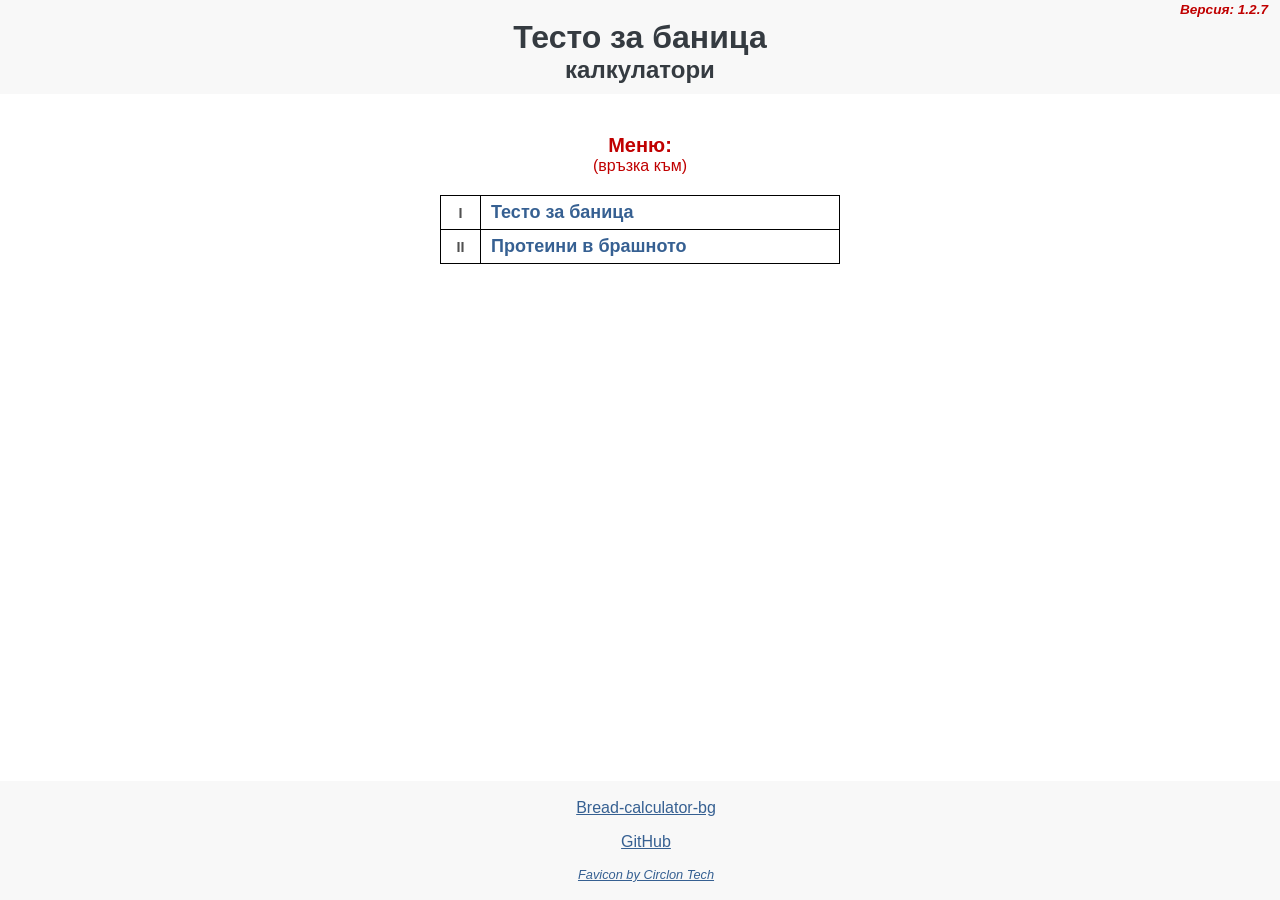
<file: index.html>
<!DOCTYPE html>
<html lang="en">

<head>
  <meta charset="UTF-8">
  <meta name="description" content="Калкулатори за замесване на тесто за баница - Меню">
  <meta name="keywords" content="Калкулатор, Тесто, Баница">
  <meta http-equiv="X-UA-Compatible" content="IE=edge">
  <meta name="viewport" content="width=device-width, initial-scale=1.0">
  <title>Тесто за баница (калкулатори)</title>

  <link rel="icon" type="image/x-icon"
    href="https://nstratiev.github.io/banitsa-calculator-bg/favicon_rolling-pin_5637312.png?v=2">
  <link rel="icon" type="image/x-icon" href="./favicon_rolling-pin_5637312.png?v=2">

  <link rel="stylesheet" href="./global/css/basic.css">
  <link rel="stylesheet" href="./index-page/page.css">
</head>

<body>
  <script>0</script>
  <header class="menu -page">
    <div class="version-container">
      <div class="version"></div>
    </div>

    <h1>Тесто за баница</h1>
    <h2>калкулатори</h2>
  </header>

  <main>
    <!-- <div class="warning">UNDER CONSTRUCTION</div> -->
    <div class="title-1">Меню:</div>
    <div class="title-2">(връзка към)</div>

    <section class="grid-container">
      <!-- ############### -->
      <div class="cell _A">I</div>
      <div class="cell _B">
        <h3>
          <a href="./banitsa-dough" class="calc-link">Тесто за баница</a>
        </h3>
      </div>
      <!-- ############### -->
      <div class="cell _A">II</div>
      <div class="cell _B">
        <h3>
          <a href="./flour-proteins/" class="calc-link">Протеини в брашното</a>
        </h3>

        <!-- <h3>
          <a href="#" class="calc-link not-active">Протеини в брашното</a>
        </h3> -->
      </div>
    </section>

  </main>

  <footer class="-page">
    <ul>
      <li>
        <a class="page-footer-link" href="https://nstratiev.github.io/bread-calculator-bg/">Bread-calculator-bg</a>
      </li>
      <!-- <li>
        <a href="./offline" class="page-footer-link">Offline версия</a>
      </li> -->
      <li>
        <a class="page-footer-link github-link" href="https://github.com/nstratiev/banitsa-calculator-bg">GitHub</a>
      </li>
      <li>
        <a class="page-footer-link favicon-link" href="https://www.freepik.com/icon/rolling-pin_5637312"
          target="_blank">Favicon by
          Circlon Tech</a>
      </li>
    </ul>
  </footer>

  <script type="module" src="./global/js/storage.js"></script>
  <script type="module" src="./index-page/index.js"></script>
</body>

</html>
</file>
<file: global/css/basic.css>
/* ##### Global [Start] ##### */
:root {
  --black-color: rgb(53, 59, 65);
  --black-color-2: rgb(74, 80, 87);
  --yellow-input-bg-color: rgb(255, 255, 153);
  --orange-input-bg-color: rgb(255, 204, 102);
  --orange-menu-color: rgb(226, 107, 10);
  --red-menu-color: rgb(192, 0, 0);
  --grey-bg: rgb(248, 248, 248);
  --blue-text-links: #366092;

  /* From menu style.css */
  --blue-font-color: rgb(54, 96, 146);
  --red-font-color: rgb(192, 0, 0);
  --grey-bg-color: rgb(248, 248, 248);
}

* {
  margin: 0;
  padding: 0;
  box-sizing: border-box;
}

html {
  scroll-behavior: smooth;
}

body {
  font-family: Arial, Helvetica, sans-serif;
  color: var(--black-color);
  text-align: center;
  height: 100vh;
}

/* :focus {
  outline: none;
  box-shadow: 0 0 4px 4px gray;
} */

:focus-visible {
  outline: none;
  box-shadow: 0 0 4px 4px gray;
}


/* ##### Common styles ##### */
.flex {
  display: flex;
  align-items: center;
  justify-content: center;
}

.--grid-2-cols {
  display: grid;
  grid-template-columns: 1fr 1fr;
}

.--grid-3-cols {
  display: grid;
  grid-template-columns: 1fr 1fr 1fr;
}

/* ##### Text styles ##### */
code {
  font-family: monospace, monospace;
  font-weight: bold;
  font-size: 110%;
  color: green;
  display: inline-block;
  margin-top: 8px;
}

.superscript {
  /* vertical-align: top; */
  position: relative;
  top: -0.3em;
  font-size: 80%;
}

.underline {
  text-decoration: underline;
}

.italic {
  font-style: italic;
}

.bold {
  font-weight: bold;
}

.text-green {
  color: green;
}

.said-in-different-way {
  text-align: center;
  margin-top: 10px;
  color: #366992;
  font-weight: bold;
}

.used-when {
  text-indent: 16px;
  font-weight: bold;
  font-style: italic;
}

.and-txt {
  text-align: center;
  color: #366992;
  font-weight: bold;
}

.predefined-values {
  text-align: center;
  color: green;
  font-style: italic;
}

/* ##### Main elements ##### */
body,
.page-column,
form,
aside.legend,
div.legend {
  display: flex;
  flex-direction: column;
  align-items: center;
}

main,
form {
  width: 100%;
}

fieldset {
  border: none;
}

header.-page,
footer.-page {
  background-color: rgb(248, 248, 248);
  width: 100%;
}

header.-page {
  padding-bottom: 10px;
}

footer.-page {
  margin-top: auto;
  /* margin-top: 40px; */
  text-align: initial;
  padding: 8px 8px 8px 20px;
  text-align: center;
}

footer ul {
  list-style-type: none;
  list-style-position: inside;
}

footer ul li {
  margin: 4px 0px;
}

.page-footer-link:link,
.page-footer-link:visited {
  display: inline-block;
  padding: 6px 20px 6px 10px;
  color: #366092;
}

.page-column {
  padding: 0 5px;
}

/* ##### Small elements ##### */
hr {
  max-width: 300px;
  width: 100%;
  margin-top: 10px;
  margin-bottom: 10px;
}

div.version-container {
  display: flex;
  justify-content: flex-end;
}

div.version {
  color: rgb(192, 0, 0);
  font-size: 85%;
  font-weight: bold;
  font-style: italic;
  /* padding: 2px 8px 0; */
  /* padding: 2px 8px 2px 0; */
  padding: 2px;
  margin-right: 10px;

  /* padding: 2px 8px;
  border-left: 1px solid rgb(192, 0, 0);
  border-bottom: 1px solid rgb(192, 0, 0);
  border-bottom-left-radius: 6px; */
}

.version > span {
  letter-spacing: 2px;
}

/* ##### Card ##### */
fieldset,
article.card {
  max-width: 320px;
  width: 100%;
}

article.card,
aside.legend,
div.legend {
  margin: 0 20px 40px;
}

article.card.--last-child {
  margin-bottom: 20px;
}

article.card {
  border: 2px solid black;
}

article.card > header,
.cell {
  display: flex;
  align-items: center;
  justify-content: center;
}

article.card > header {
  background-color: rgb(220, 230, 241);
  padding: 2px 2px 4px 2px;
  text-decoration: underline;
}

article.card > header.no-underline {
  text-decoration: none;
}

.card-body {
  padding: 16px;
}

.cell {
  padding: 2px;
}

.cell.-line {
  grid-column: 1 / -1;
  padding: 2px;
  height: 16px;
}

.cell.-line.-text {
  height: auto;
  padding: 2px;
  font-size: 90%;
  font-weight: bold;
  font-style: italic;
}

.cell.-line.-text > span {
  font-weight: initial;
}

.cell.-b.-result,
.legend-cell-sample.-result {
  background-color: rgb(255, 204, 102);
}

/* .cell.-b.-result {} */

.cell.-b.-input {
  padding: 0;
}

::placeholder {
  font-family: monospace, monospace;
  font-weight: bold;
  font-size: 14px;
  opacity: 0.4;
}

input[type="number"],
.legend-cell-sample.-input {
  background-color: rgb(255, 255, 153);
}

input[type="number"] {
  border: none;
  width: 100%;
  height: 100%;
  text-align: center;
  font-size: 90%;
  font-family: Arial, Helvetica, sans-serif;
}

/* #vinegar-percent:focus,
#oil-percent:focus {
  z-index: 32;
} */

#vinegar-percent:focus-visible,
#oil-percent:focus-visible {
  z-index: 32;
}

.favicon-link:link,
.favicon-link:visited {
  font-size: 80%;
  font-style: italic;
}

/* ##### Global [End] ##### */
</file>
<file: index-page/page.css>
.warning {
  margin: 20px 10px;
  color: red;
  font-size: 22px;
  font-weight: bold;
  text-decoration: underline;
  /* margin-bottom: 20px; */
}

header.menu.-page {
  margin-bottom: 40px;
}

div.cell > h3 {
  width: 100%;
}

/* ##### Smaller Elements ##### */
.grid-container {
  margin: 0 auto;
  max-width: 400px;
  display: grid;
  grid-template-columns: 40px 1fr;
  border-right: 1px solid black;
  border-bottom: 1px solid black;
}

.cell {
  border-top: 1px solid black;
  border-left: 1px solid black;
}

.title-1,
.title-2 {
  color: rgb(192, 0, 0);
}

.title-1 {
  font-size: 20px;
  font-weight: bold;
}

.title-2 {
  margin-bottom: 20px;
}

.cell h3 {
  height: 100%;
}

.cell._A {
  display: flex;
  justify-content: center;
  align-items: center;
  padding: 4px;
  font-size: 90%;
  font-weight: 600;
  color: rgb(80, 80, 80);
}

.cell._B {
  justify-content: left;
}

/* ##### Links ##### */
.calc-link {
  display: flex;
  justify-content: left;
  align-items: center;
  padding: 4px 2px 4px 8px;
}

.calc-link:link,
.calc-link:visited {
  color: var(--blue-font-color);
  font-size: 18px;
  text-decoration: none;
}

.calc-link:active {
  text-decoration: underline;
}

@media (hover: hover) {

  .calc-link:hover {
    text-decoration: underline;
  }

}

footer.-page {
  margin-top: auto;
  text-align: center;
}

.page-footer-link:link,
.page-footer-link:visited {
  padding: 6px 20px;
}

.not-active:link,
.not-active:visited {
  color: grey;
  pointer-events: none;
}

.not-active:active {
  text-decoration: none;
}

@media (hover: hover) {

  .not-active:hover {
    text-decoration: none;
  }

}

/* ##### QUERIES ##### */
@media (hover: none) {
  .calc-link:active {
    text-decoration: underline;
  }

  .footer-link:active {
    text-decoration: none;
  }

  .not-active:active {
    text-decoration: none;
  }
}

@media (max-height: 600px) {
  .grid-container {
    margin-bottom: 40px;
  }
}

@media (max-width: 600px) {
  .grid-container {
    max-width: 320px;
  }
}

@media (max-width: 340px) {
  .grid-container {
    grid-template-columns: 1fr;
    margin-left: 10px;
    margin-right: 10px;
  }

  .cell._A {
    padding-top: 6px;
    padding-bottom: 0;
  }

  .cell._B {
    border-top: none;
    padding-bottom: 6px;
    justify-content: center;
  }

  .calc-link {
    justify-content: center;
    padding: 2px;
  }
}

@media (max-width: 220px) {
  footer.-page {
    margin-top: 20px;
  }

  .warning {
    margin: 20px 4px;
  }

}
</file>
